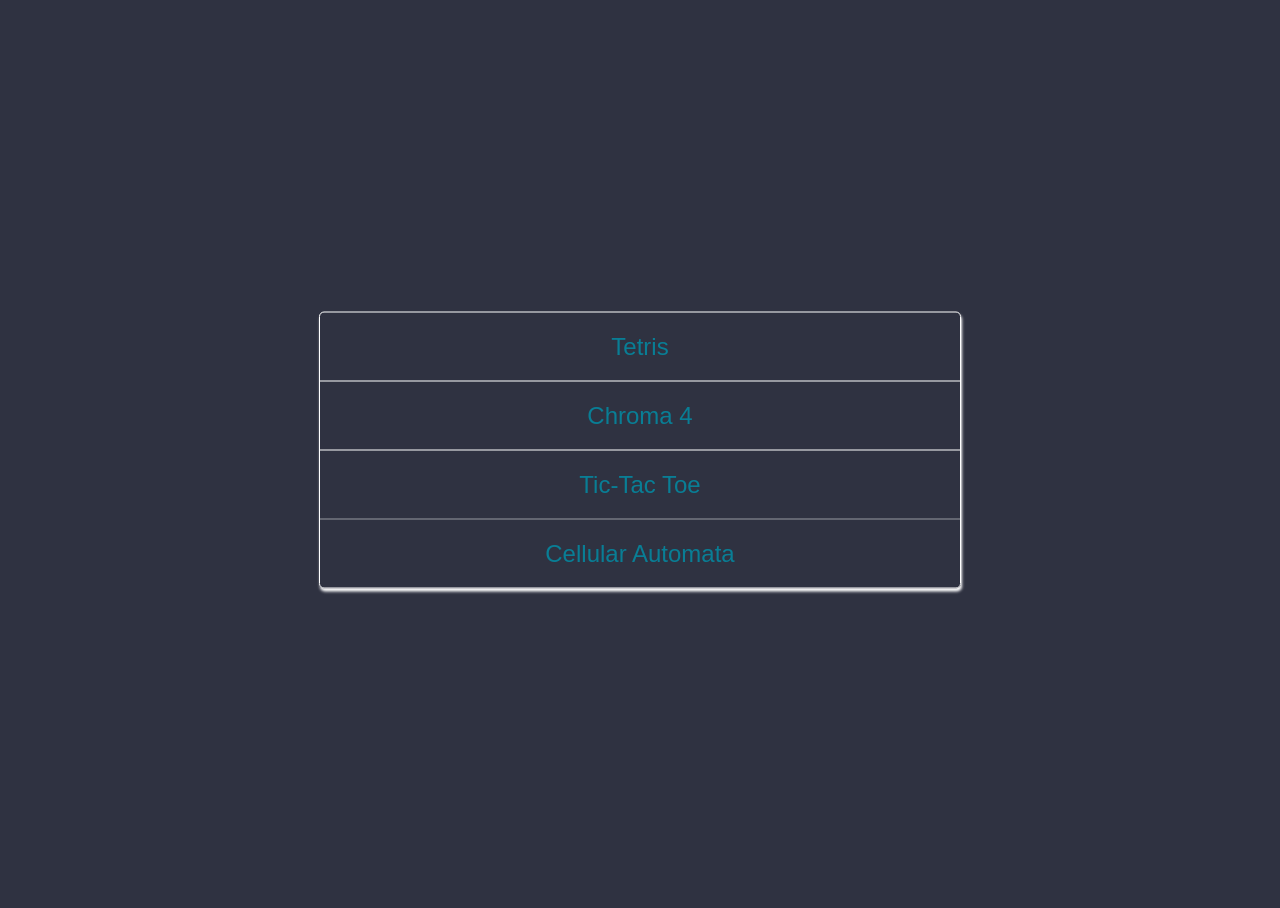
<file: index.html>
<!DOCTYPE html>
<html lang="pt-Br">
<head>
  <meta charset="UTF-8">
  <title>Labs - George Jegon</title>
  <link rel="stylesheet" href="css/style.css">
</head>
<body>
  <main>
    <ul class="project-list">
      <li class="project-list__item">
        <a href="TetrisGame/">Tetris</a>
      </li>
      <li class="project-list__item">
        <a href="Chroma4/">Chroma 4</a>
      </li>
      <li class="project-list__item">
        <a href="Projeto-Integrado/tic-tac-toe/">Tic-Tac Toe</a>
      </li>
      <li class="project-list__item">
        <a href="Estudo/JavaScript/CellularAutomata/">Cellular Automata</a>
      </li>
    </ul>
  </main>

  <!-- Google tag (gtag.js) -->
  <script async src="https://www.googletagmanager.com/gtag/js?id=G-Y2NQQFM5Y5"></script>
  <script>
    window.dataLayer = window.dataLayer || [];
    function gtag(){dataLayer.push(arguments);}
    gtag('js', new Date());

    gtag('config', 'G-Y2NQQFM5Y5');
  </script>
</body>
</html>
</file>
<file: css/style.css>
html, body {
  height: 100%;
  width: 100%;
  background-color: #2f3241;
  font-size: 16px;
  font-family: arial, sans-serif;
}

main {
  margin: 0 auto;
  border: solid 1px #fff;
  border-radius: 5px;
  position: absolute;
  left: 50%;
  top: 50%;
  width: 50%;
  transform: translate(-50%, -50%);
  box-shadow: 1px 3px 3px #FFF;
}

.project-list {
  padding: 0;
  margin: 0;
  list-style-type: none;
}

.project-list .project-list__item a {
  text-decoration: none;
  display: block;
  padding: 20px 10px;
  text-align: center;
  -webkit-transition: background-color 1s; /* Safari prior 6.1 */
  transition: background-color 1s;
  color: #097e95;
  font-size: 24px;
  border-radius: inherit;
}

.project-list .project-list__item:first-child {
  border-top-left-radius: 5px;
  border-top-right-radius: 5px;
}

.project-list .project-list__item:last-child {
  border-bottom-left-radius: 5px;
  border-bottom-right-radius: 5px;
}

.project-list .project-list__item a:hover {
  background-color: #9feaf9;
}

.project-list .project-list__item + .project-list__item {
  border-top: 1px solid #fff;
}
</file>
